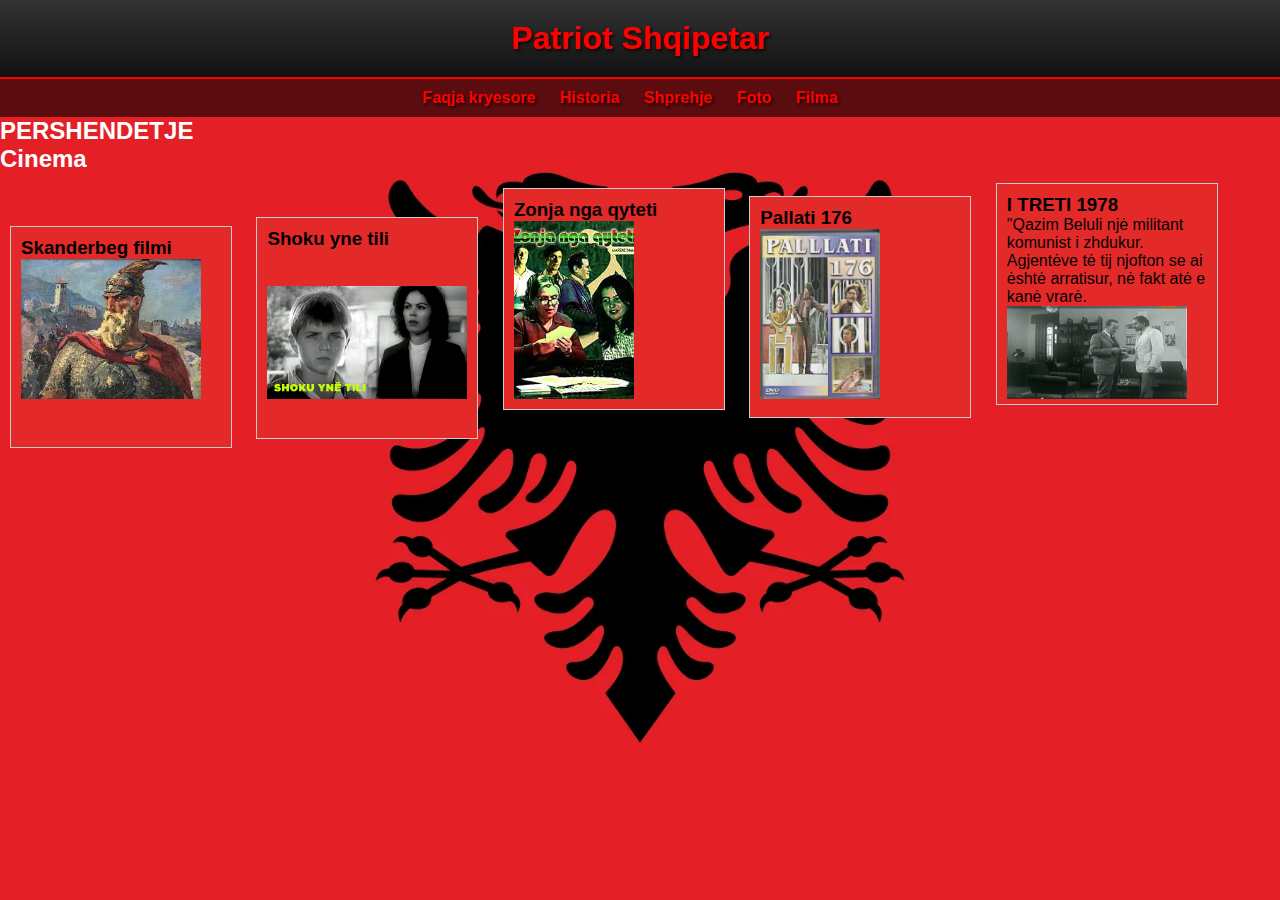
<file: filma.html>
<!DOCTYPE html>
<html lang="en">
  <head>
    <meta charset="UTF-8" />
    <meta name="viewport" content="width=device-width, initial-scale=1.0" />
    <link rel="stylesheet" href="styles.css" />
    <title>Patriot Shqipetar</title>
    <style></style>
  </head>
  <body>
    <header>
      <h1>Patriot Shqipetar</h1>
    </header>

    <nav>
      <ul>
        <li><a href="index.html">Faqja kryesore</a></li>
        <li><a href="history.html">Historia</a></li>
        <li><a href="quotes.html">Shprehje</a></li>
        <li><a href="pics.html">Foto</a></li>
        <li><a href="filma.html">Filma</a></li>
      </ul>
    </nav>

    <section id="home">
      <h2>PERSHENDETJE</h2>
    </section>
    <section id="cinema">
      <h2>Cinema</h2>
      <div class="cinema-card">
        <h3>Skanderbeg filmi</h3>
        <a href="Skanderbeg (1953) _ FILMA24.AC.mp4" download>
          <img
            src="media/download.jpg"
            alt="Movie 1 Thumbnail"
            style="max-width: 90%; height: auto"
          />
        </a>
      </div>
      <div class="cinema-card">
        <h3>Shoku yne tili</h3>
        <br />
        <br />

        <a href="https://youtu.be/1iGihHpk69w" download
          ><img
            src="media/maxresdefault.jpg"
            style="max-width: 100%; height: auto"
        /></a>
      </div>
      <!-- Add more cinema cards as needed -->
      <div class="cinema-card">
        <h3>Zonja nga qyteti</h3>
        <a href="https://youtu.be/a8Ol-g13zAQ" download>
          <img
            src="media/MV5BMDRlMTUwZTUtM2VlNC00ZDMyLWIyZGItYjY5NmJmNTA2YmUyXkEyXkFqcGdeQXVyODIyODgwNzM@._V1_QL75_UY281_CR16,0,190,281_.jpg"
            alt="Movie 1 Thumbnail"
            style="max-width: 60%; height: auto"
          />
        </a>
      </div>
      <div class="cinema-card">
        <h3>Pallati 176</h3>
        <a href="https://youtu.be/tMtzKhicfT8" download>
          <img
            src="media/Pallati_176_DVD.jpg"
            alt="Movie 1 Thumbnail"
            style="max-width: 60%; height: auto"
          />
        </a>
      </div>
      <div class="cinema-card">
        <h3>I TRETI 1978</h3>
        <p>
          "Qazim Beluli njė militant komunist i zhdukur. Agjentėve tė tij
          njofton se ai ėshtė arratisur, nė fakt atė e kanė vrarė.
        </p>
        <a href="https://youtu.be/GEnxoEWBBLg" download>
          <img
            src="media/MV5BNzljYzM0NDUtMWU4Ni00MDQ4LThlOGEtMDJhZmY5NDhlN2JkXkEyXkFqcGdeQXVyNDc1MzUwOTk@._V1_FMjpg_UX1000_.jpg"
            alt="Movie 1 Thumbnail"
            style="max-width: 90%; height: auto"
          />
        </a>
      </div>
    </section>
  </body>
</html>
</file>
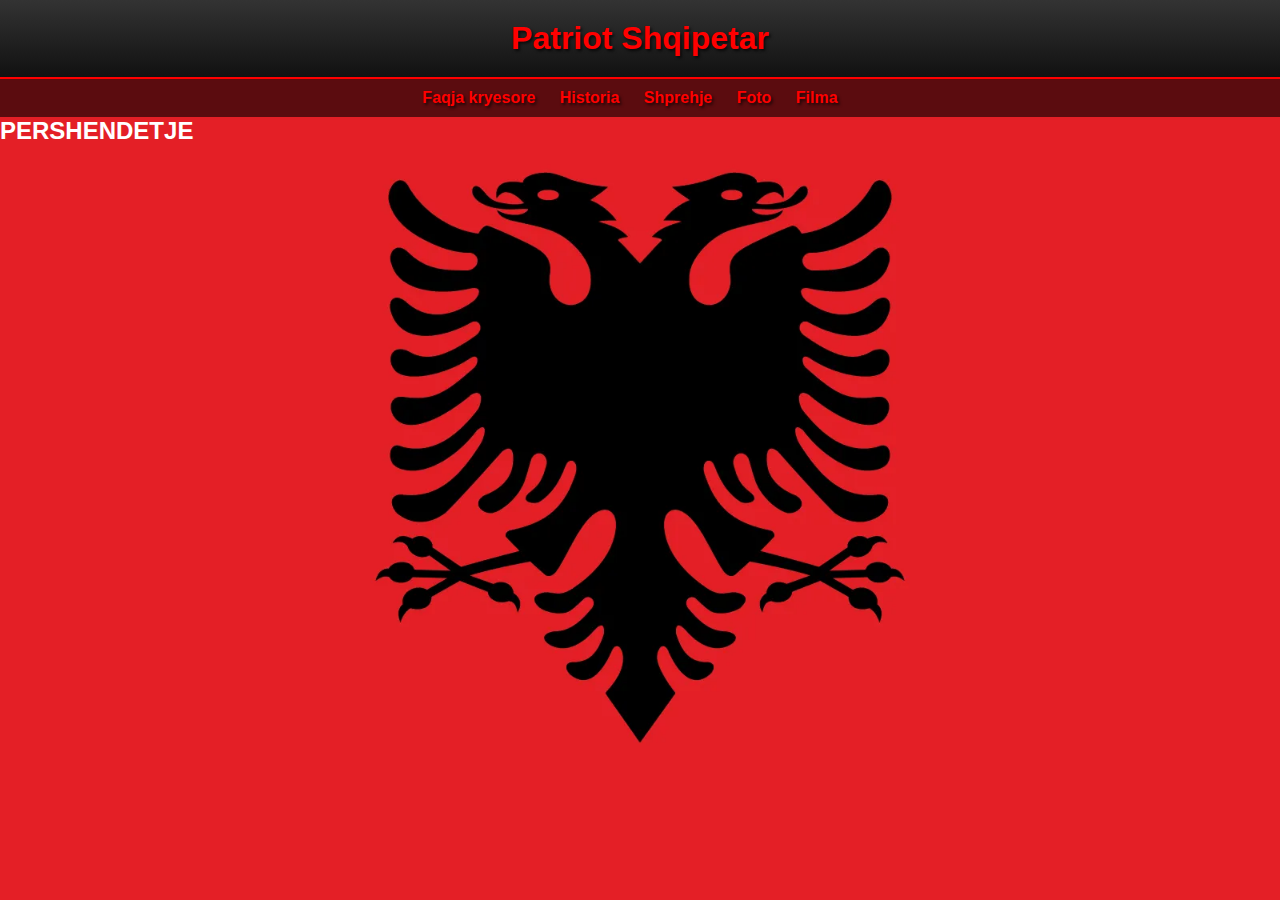
<file: pics.html>
<!DOCTYPE html>
<html lang="en">
  <head>
    <meta charset="UTF-8" />
    <meta name="viewport" content="width=device-width, initial-scale=1.0" />
    <link rel="stylesheet" href="styles.css" />
    <title>Patriot Shqipetar</title>
  </head>
  <body>
    <header>
      <h1>Patriot Shqipetar</h1>
    </header>

    <nav>
      <ul>
        <li><a href="index.html">Faqja kryesore</a></li>
        <li><a href="history.html">Historia</a></li>
        <li><a href="quotes.html">Shprehje</a></li>
        <li><a href="pics.html">Foto</a></li>
        <li><a href="filma.html">Filma</a></li>
      </ul>
    </nav>

    <section id="home">
      <h2>PERSHENDETJE</h2>
    </section>

    
  </body>
</html>
</file>
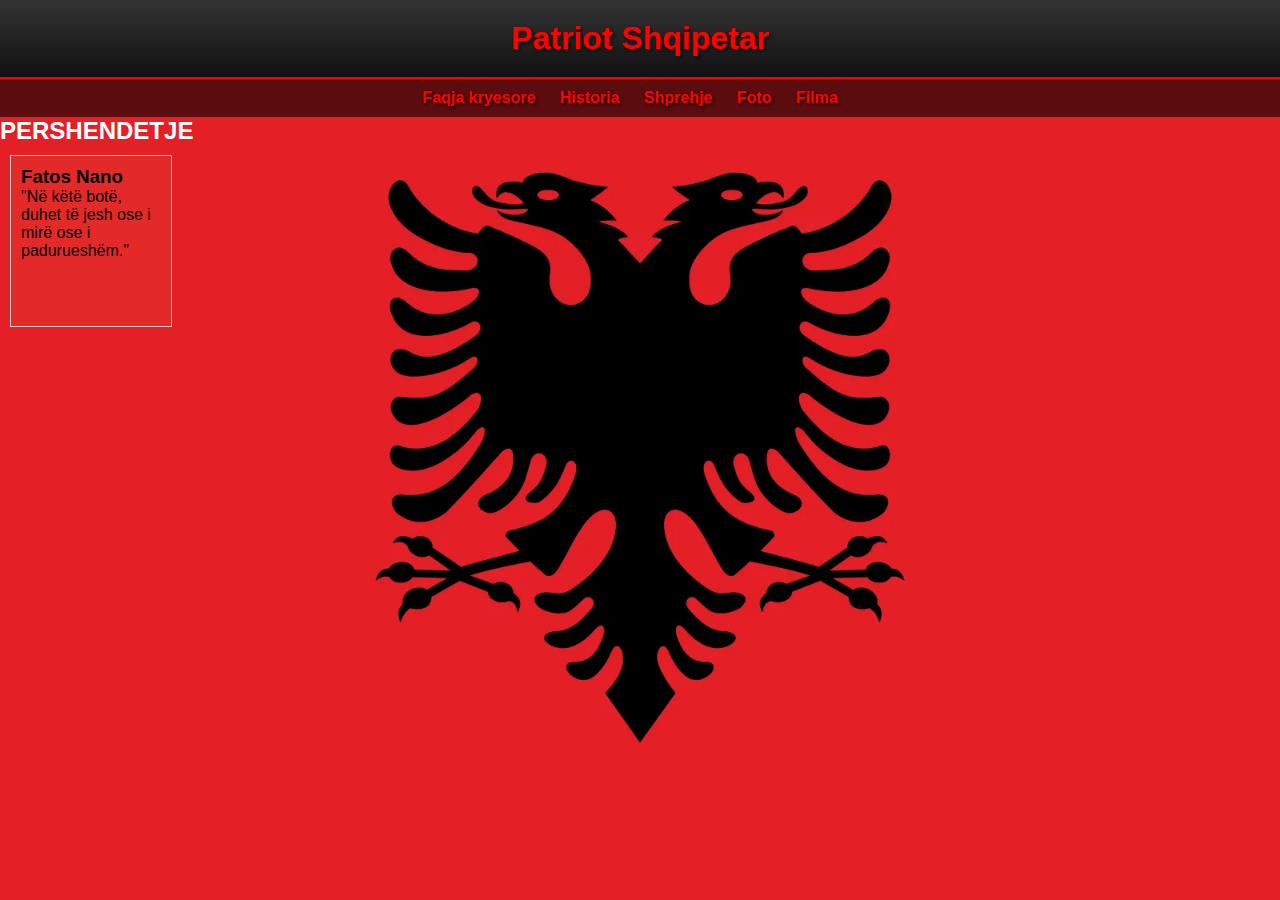
<file: quotes.html>
<!DOCTYPE html>
<html lang="en">
  <head>
    <meta charset="UTF-8" />
    <meta name="viewport" content="width=device-width, initial-scale=1.0" />
    <link rel="stylesheet" href="styles.css" />
    <title>Patriot Shqipetar</title>
    <style>
      .quote {
        display: flex;
      }

      .quote-card {
        width: 140px;
        margin-right: 10px;
        display: none;
      }
    </style>
  </head>
  <body>
    <header>
      <h1>Patriot Shqipetar</h1>
    </header>

    <nav>
      <ul>
        <li><a href="index.html">Faqja kryesore</a></li>
        <li><a href="history.html">Historia</a></li>
        <li><a href="quotes.html">Shprehje</a></li>
        <li><a href="pics.html">Foto</a></li>
        <li><a href="filma.html">Filma</a></li>
      </ul>
    </nav>

    <section id="home">
      <h2>PERSHENDETJE</h2>
    </section>

    <section id="quotes">
      <div class="quote-card">
        <h3>Fatos Nano</h3>
        <p>"Në këtë botë, duhet të jesh ose i mirë ose i padurueshëm."</p>
      </div>

      <div class="quote-card">
        <h3>Mother Teresa</h3>
        <p>
          "Jeta është e shkurtër. Kujdesuni për ato që bëni, sepse ato do të
          kujdesen për ju."
        </p>
      </div>

      <div class="quote-card">
        <h3>Ismaïl Kadare</h3>
        <p>
          "Historia është e plotë me dëshira, por njëra prej tyre është më e
          madhe: dëshira për të kujtuar."
        </p>
      </div>

      <div class="quote-card">
        <h3>Fadil Hysaj</h3>
        <p>
          "Të ndihesh i pasur është më e rëndësishme se të jesh i pasur në
          realitet."
        </p>
      </div>

      <div class="quote-card">
        <h3>Agnes Baku</h3>
        <p>
          "Nëse mendon se diçka është e pamundur, nuk do ta arrijësh kurrë."
        </p>
      </div>

      <div class="quote-card">
        <h3>Skanderbeg</h3>
        <p>
          "Forca jonë është e bashkuarja jonë, dhe udhëheqja jonë është
          drejtësia."
        </p>
      </div>

      <div class="quote-card">
        <h3>Enver Hoxha</h3>
        <p>"Lufta jonë është lufta e popullit për lirinë dhe pavarësinë."</p>
      </div>

      <div class="quote-card">
        <h3>Avni Rustemi</h3>
        <p>"Shpresa është drita që na udhëheq nëpër më të errëta të jetës."</p>
      </div>

      <div class="quote-card">
        <h3>Adem Jashari</h3>
        <p>
          "Liria është vlera më e madhe për të cilën jemi gati të sakrifikojmë
          gjithçka."
        </p>
      </div>

      <div class="quote-card">
        <h3>Gjergj Kastrioti</h3>
        <p>
          "Kur jeta të vendos përpara sfidave, mos u dorëzo. Kujto se çdo sfidë
          është një mundësi për sukses."
        </p>
      </div>

      <div class="quote-card">
        <h3>Luigj Gurakuqi</h3>
        <p>
          "Kujtoj që nëse do të ndihmojmë njeri-tjetrin, do të krijojmë një
          shoqëri më të mirë për të gjithë."
        </p>
      </div>

      <div class="quote-card">
        <h3>Nexhmije Hoxha</h3>
        <p>
          "Edukim, kulturë dhe dije janë thesari më i madh që mund të dhurojmë
          brezave të ardhshëm."
        </p>
      </div>

      <div class="quote-card">
        <h3>Albanian Proverb</h3>
        <p>
          "Drita është në fund të tunelit, edhe pse mund të duket e gjatë dhe e
          vështirë udhëtimi."
        </p>
      </div>

      <div class="quote-card">
        <h3>Njëzi Xhudo</h3>
        <p>
          "Dashuria është gjuha që të gjithë duam të kuptojmë, por pak të
          gatshëm të flasim."
        </p>
      </div>

      <div class="quote-card">
        <h3>Faik Konica</h3>
        <p>
          "Një shkrimtar nuk është i lirë, por as i skllavëruar. Ai është i
          detyruar të flasë për të vërtetën."
        </p>
      </div>

      <div class="quote-card">
        <h3>Avni Rrustemi</h3>
        <p>
          "Vizioni është ëndrra që e bën të mundur të arrish gjëra të mëdha."
        </p>
      </div>

      <div class="quote-card">
        <h3>Gjergj Fishta</h3>
        <p>
          "Gjuha jonë është kultura jonë, dhe kultura është identiteti ynë."
        </p>
      </div>

      <div class="quote-card">
        <h3>Albanian Proverb</h3>
        <p>
          "Miqtë e vërtetë janë si yjet; nuk i shikon gjithmonë, por e di që
          janë atje."
        </p>
      </div>

      <div class="quote-card">
        <h3>Fan Noli</h3>
        <p>
          "Letërsia është jeta e brendshme e një kombi, jeta është historia e
          tij publike."
        </p>
      </div>
    </section>
    <script>
      document.addEventListener("DOMContentLoaded", function () {
        const quoteCards = document.querySelectorAll(".quote-card");
        let currentIndex = 0;

        // i fsheh t gjitha
        function hideAllQuotes() {
          quoteCards.forEach((quoteCard) => {
            quoteCard.style.display = "none";
          });
        }

        // nxjer shprehjen e rradhes
        function showNextQuote() {
          hideAllQuotes();

          if (currentIndex < quoteCards.length) {
            quoteCards[currentIndex].style.display = "block";
            currentIndex++;
          } else {
            currentIndex = 0; // nga fillimi
            quoteCards[currentIndex].style.display = "block";
            currentIndex++;
          }
        }

        // fillo direkt
        showNextQuote();

        // intervali 5 sekonda
        const quoteInterval = setInterval(showNextQuote, 5000);
      });
    </script>
  </body>
</html>
</file>
<file: styles.css>
/* Reset some default styles */
body,
h1,
h2,
h3,
p,
ul,
li,
blockquote {
  margin: 0;
  padding: 0;
}

/* Gradient background */
body {
  background: linear-gradient(to bottom, #333, #111);
  background-size: 100% 200px;
  color: #fff;
  font-family: "Helvetica Neue", sans-serif;
  background-image: url("media/Flag-Albania.webp");
  background-size: cover;
  background-repeat: no-repeat; /* Prevent image repetition */
  background-attachment: fixed;
}

/* Header and navigation styles */
header {
  background: linear-gradient(to bottom, #333, #111);
  color: #f00;
  text-align: center;
  padding: 20px 0;
  text-shadow: 2px 2px 3px rgba(0, 0, 0, 0.7);
}

nav {
  background: rgba(0, 0, 0, 0.6);
  border-top: 2px solid #f00;
  text-align: center;
  padding: 10px 0;
}

nav ul {
  list-style: none;
}

nav li {
  display: inline;
  margin-right: 20px;
}

nav a {
  text-decoration: none;
  color: #f00;
  font-weight: bold;
  transition: color 0.3s;
  text-shadow: 2px 2px 3px rgba(0, 0, 0, 0.7);
}

nav a:hover {
  color: #fff;
}
.quote-card {
  width: 150px;
  height: 150px;
  border: 1px solid #ccc;
  padding: 10px;
  margin: 10px;
  display: inline-block;

  color: rgb(2, 2, 2);
  background-color: rgb(228, 41, 41);
}
.cinema-card {
  width: 200px;
  height: 200px;
  border: 1px solid #ccc;
  padding: 10px;
  margin: 10px;
  display: inline-block;
  color: rgb(2, 2, 2);
  background-color: rgb(228, 41, 41);
}
</file>
